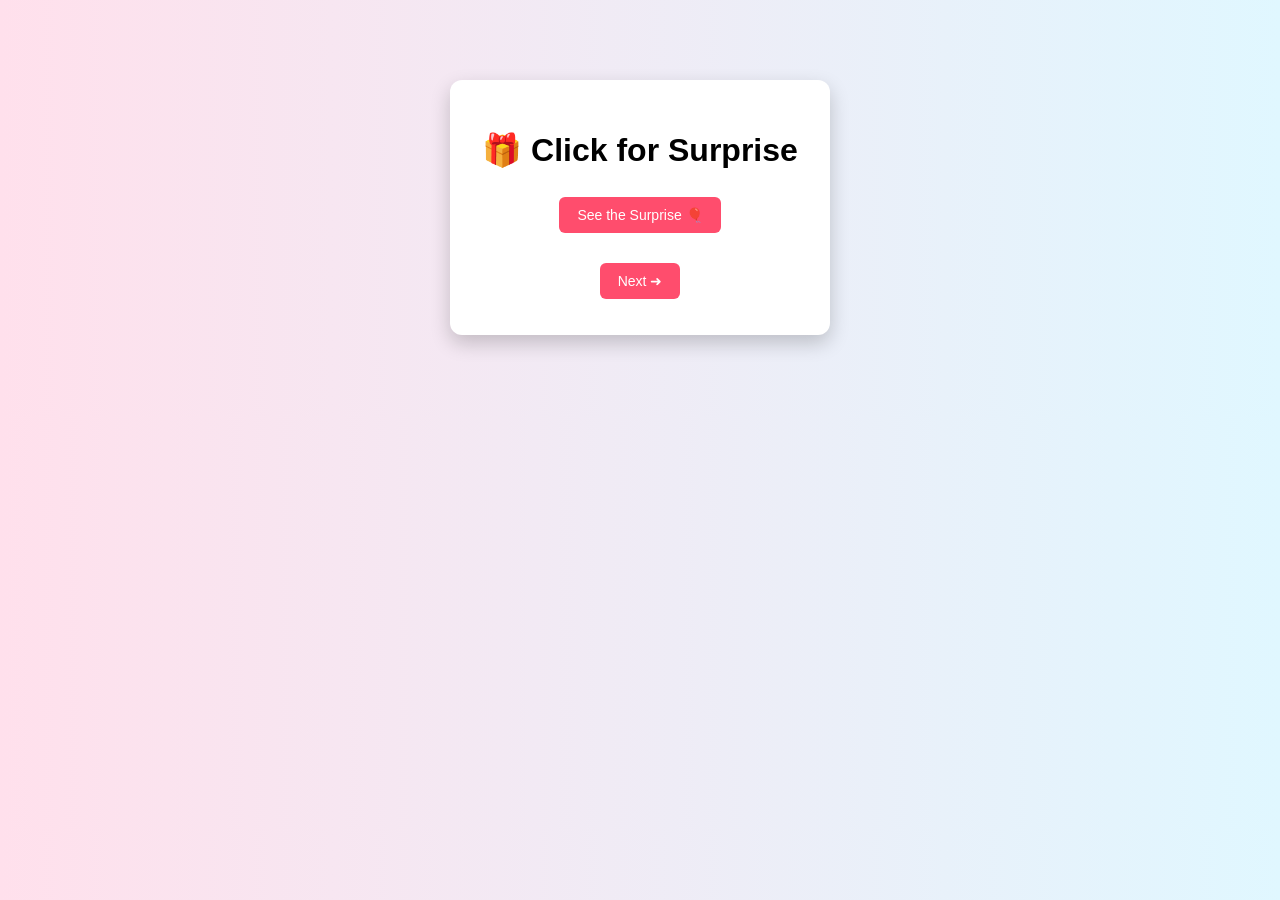
<file: index.html>
<!DOCTYPE html>
<html>
<head>
  <meta charset="UTF-8" />
  <title>Birthday Surprise</title>
  <link rel="stylesheet" href="styles.css" />
  <script src="script.js" defer></script>
</head>

<body>

  <div class="card">

    <h1>🎁 Click for Surprise</h1>

    <button onclick="startBalloons(); showBirthdayText();">
      See the Surprise 🎈
    </button>

    <h2 id="birthdayText" class="birthdayText">
      🎉 HAPPY BIRTHDAY 🎉
    </h2>

    <br><br>

    <!-- goes to FRIEND SELECTION (message.html as you named) -->
    <a href="message.html"><button>Next ➜</button></a>

  </div>

</body>
</html>
</file>
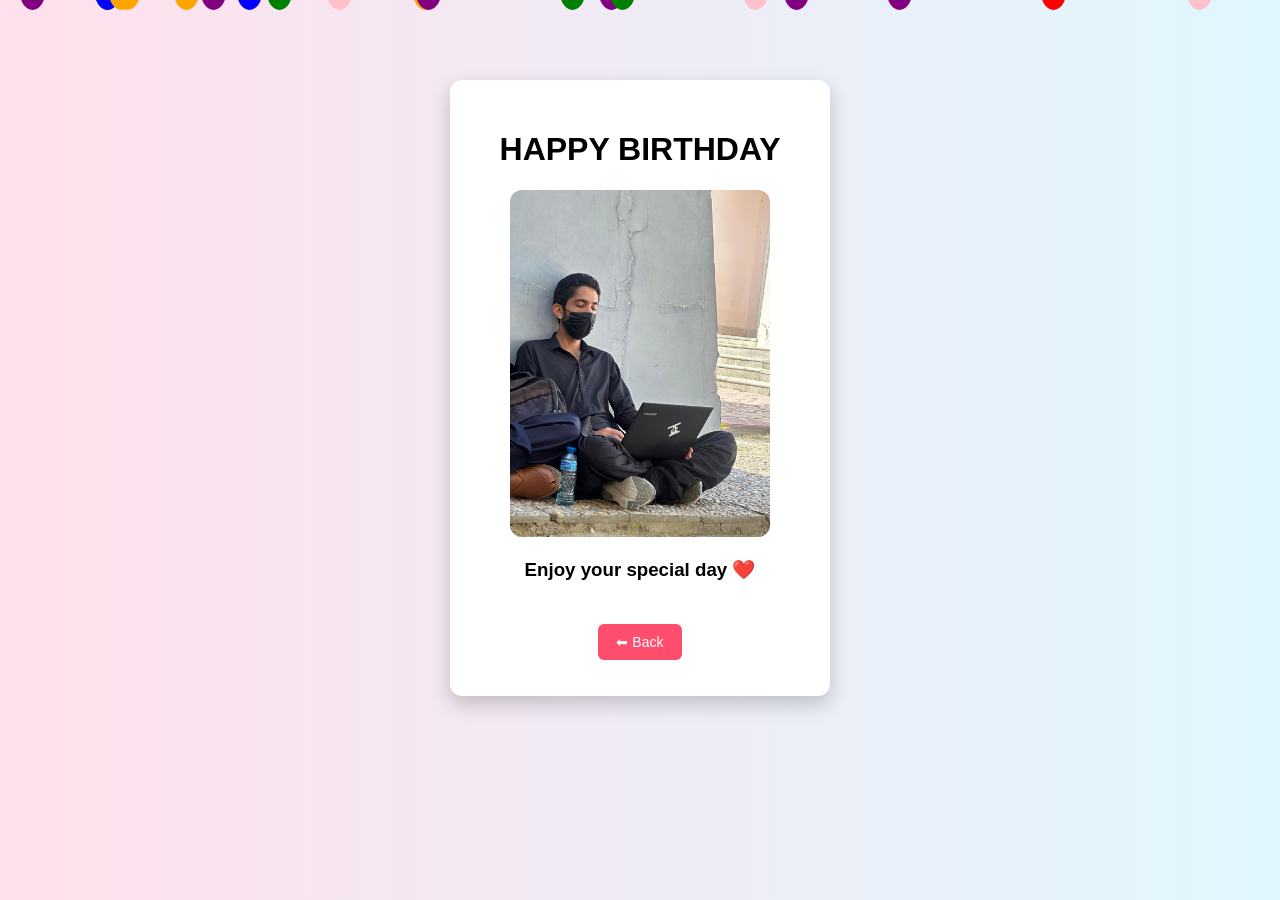
<file: final.html>
<!DOCTYPE html>
<html>
<head>
  <meta charset="UTF-8" />
  <title>Final Wishes</title>
  <link rel="stylesheet" href="styles.css" />
  <script src="script.js" defer></script>
</head>

<body onload="startBalloons()">

  <div class="card">

    <h1> HAPPY BIRTHDAY </h1>

    <img src="assets/birthday_img.jpg" class="birthday-img" alt="Birthday">

    <h3>Enjoy your special day ❤️</h3>

    <br>

    <a href="index.html"><button>⬅ Back</button></a>

  </div>

</body>
</html>
</file>
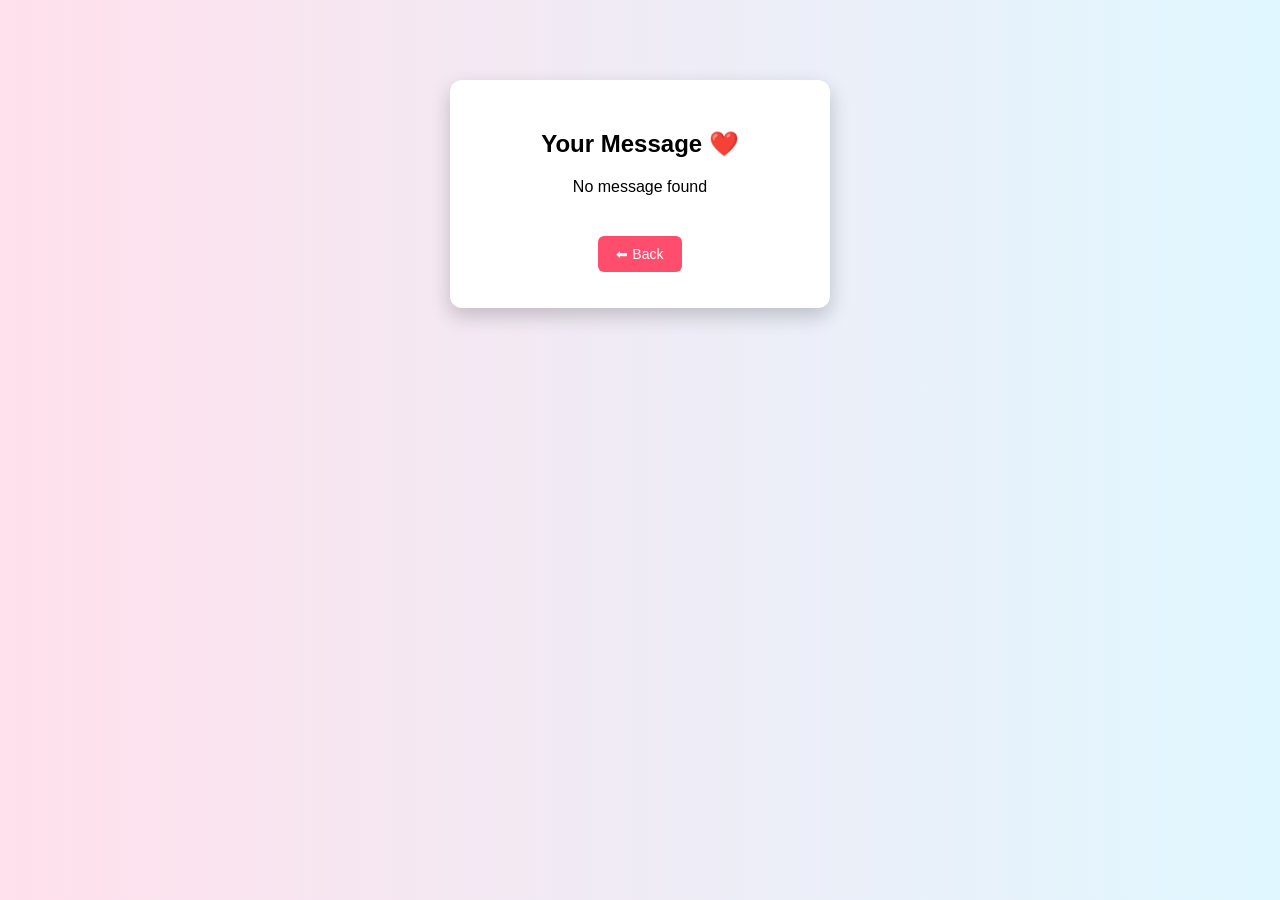
<file: friend.html>
<!DOCTYPE html>
<html>
<head>
  <meta charset="UTF-8" />
  <title>Friend Message</title>
  <link rel="stylesheet" href="styles.css" />
  <style>
    /* Optional: style the friend's image */
    .friend-img {
      width: 200px;
      border-radius: 12px;
      margin-top: 15px;
    }
  </style>
  <script>
    // Wait until DOM is loaded
    window.onload = function() {
      // Get message and image path from localStorage
      const msg = localStorage.getItem("msg");
      const imgSrc = localStorage.getItem("img");

      // Set message text
      document.getElementById("msg").innerText = msg ? msg : "No message found";

      // Set image if exists
      if(imgSrc) {
        const imgElement = document.getElementById("friendImg");
        imgElement.src = imgSrc;
        imgElement.style.display = "block"; // make sure it's visible
      }
    }
  </script>
</head>

<body>
  <div class="card">
    <h2>Your Message ❤️</h2>

    <!-- Message text -->
    <p id="msg"></p>

    <!-- Friend image -->
    <img id="friendImg" class="friend-img" style="display:none;" alt="Friend Image">

    <br>
    <a href="message.html"><button>⬅ Back</button></a>
  </div>
</body>
</html>
</file>
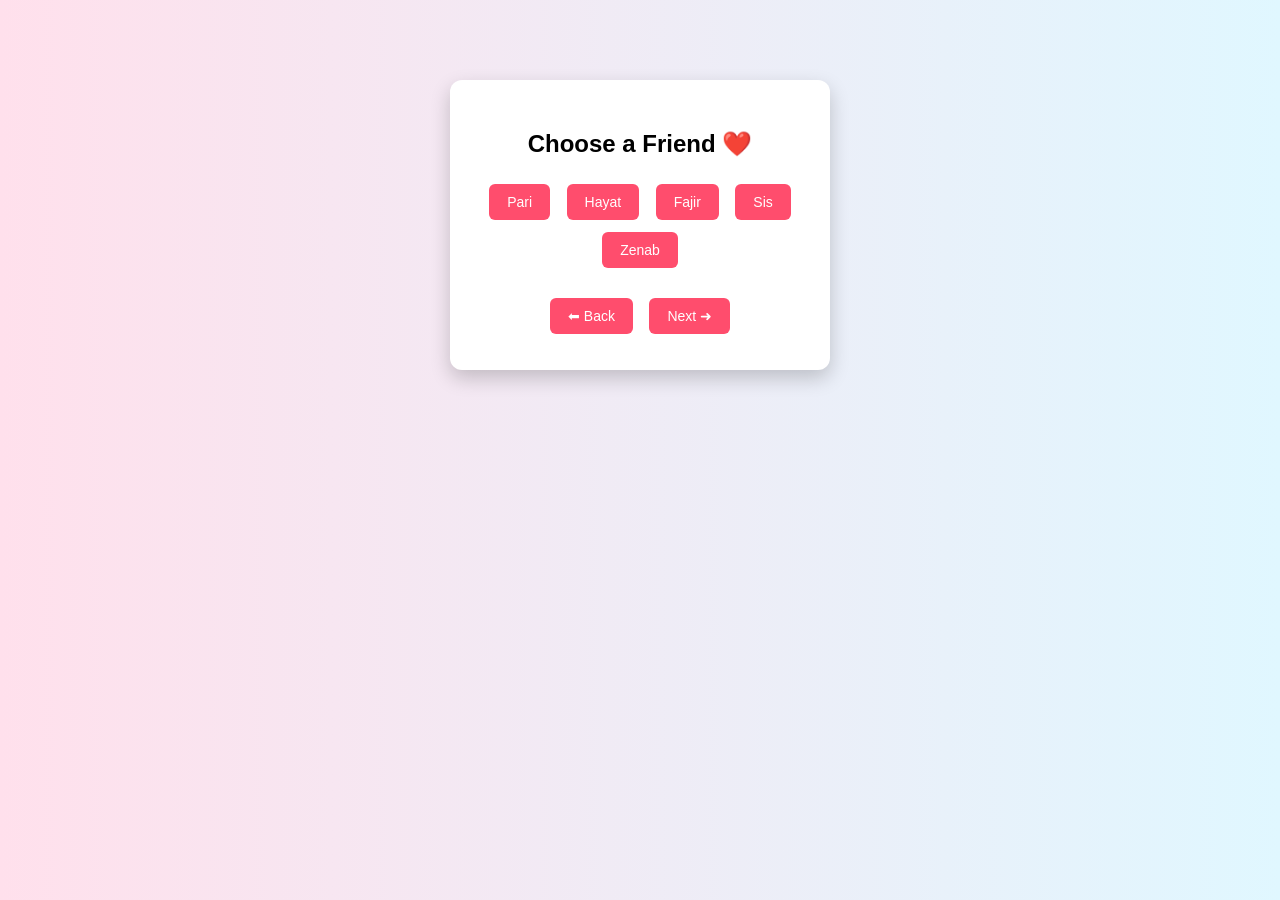
<file: message.html>
<!DOCTYPE html>
<html>
<head>
  <meta charset="UTF-8" />
  <title>Choose Friend</title>
  <link rel="stylesheet" href="styles.css" />
  <script src="script.js" defer></script>
</head>

<body>
  <div class="card">
    <h2>Choose a Friend ❤️</h2>

    <button onclick="checkPassword('pari')">Pari</button>
    <button onclick="checkPassword('hayat')">Hayat</button>
    <button onclick="checkPassword('fajir')">Fajir</button>
    <button onclick="checkPassword('sis')">Sis</button>
    <button onclick="checkPassword('zenab')">Zenab</button>

    <br><br>

    <a href="index.html"><button>⬅ Back</button></a>
    <a href="final.html"><button>Next ➜</button></a>
  </div>
</body>
</html>
</file>
<file: styles.css>
body {
  margin: 0;
  font-family: Arial, sans-serif;
  background: linear-gradient(to right, #ffe0ec, #e0f7ff);
  text-align: center;
  overflow-x: hidden;
}

/* card layout */
.card {
  background: white;
  width: 320px;
  margin: 80px auto;
  padding: 30px;
  border-radius: 12px;
  box-shadow: 0 8px 20px rgba(0,0,0,0.2);
}

/* buttons */
button {
  padding: 10px 18px;
  margin: 6px;
  border: none;
  border-radius: 6px;
  background: #ff4d6d;
  color: white;
  cursor: pointer;
  font-size: 14px;
}

button:hover {
  background: #e63950;
}

/* birthday animated text */
.birthdayText {
  display: none;
  font-size: 34px;
  font-weight: bold;
  color: black;
  margin-top: 20px;
  animation: pop 1s infinite alternate;
}

@keyframes pop {
  from { transform: scale(1); }
  to { transform: scale(1.2); }
}

/* balloons */
.balloon {
  position: fixed;
  bottom: -100px;
  width: 25px;
  height: 35px;
  border-radius: 50%;
  animation: floatUp linear forwards;
}

@keyframes floatUp {
  to {
    transform: translateY(-110vh);
  }
}

/* final page styles */
.topText {
  color: black;
  margin-bottom: 15px;
}

.bottomText {
  margin-top: 15px;
  color: #444;
}

.birthday-img {
  width: 260px;
  border-radius: 12px;
}
</file>
